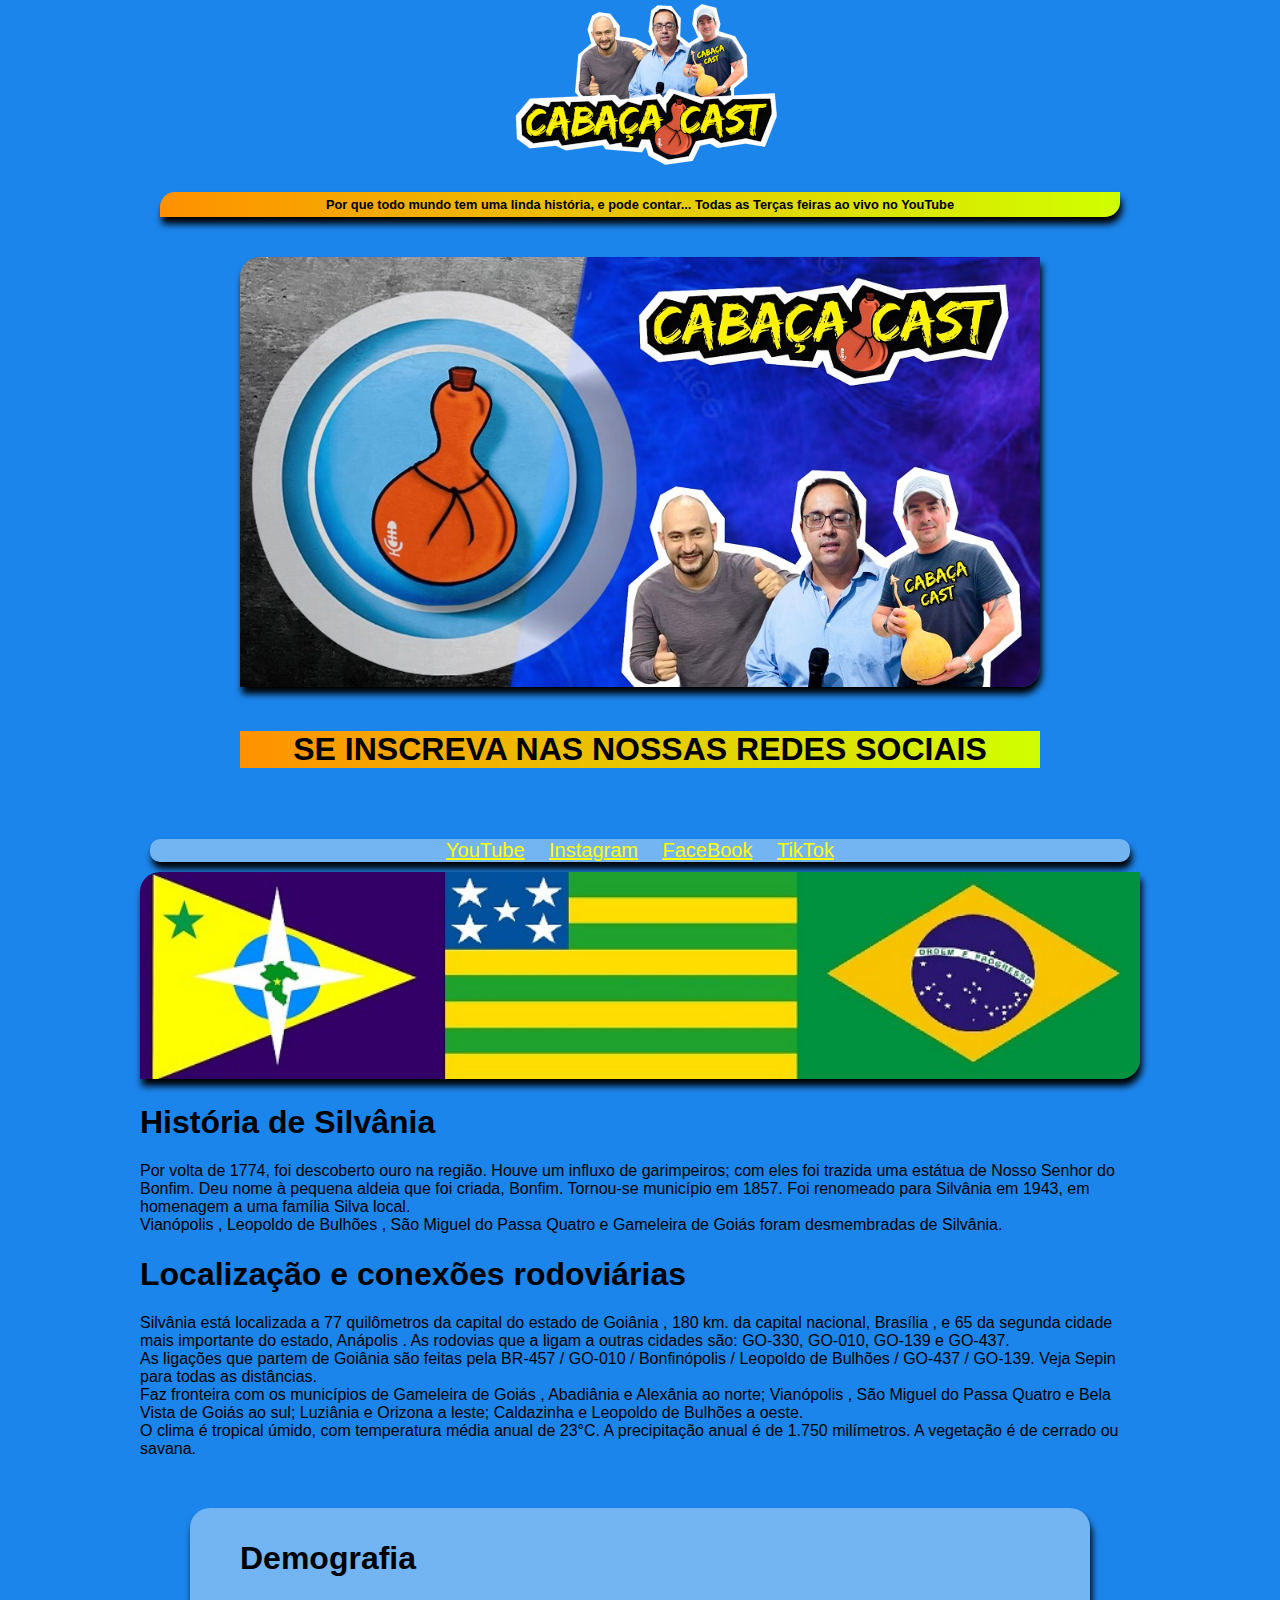
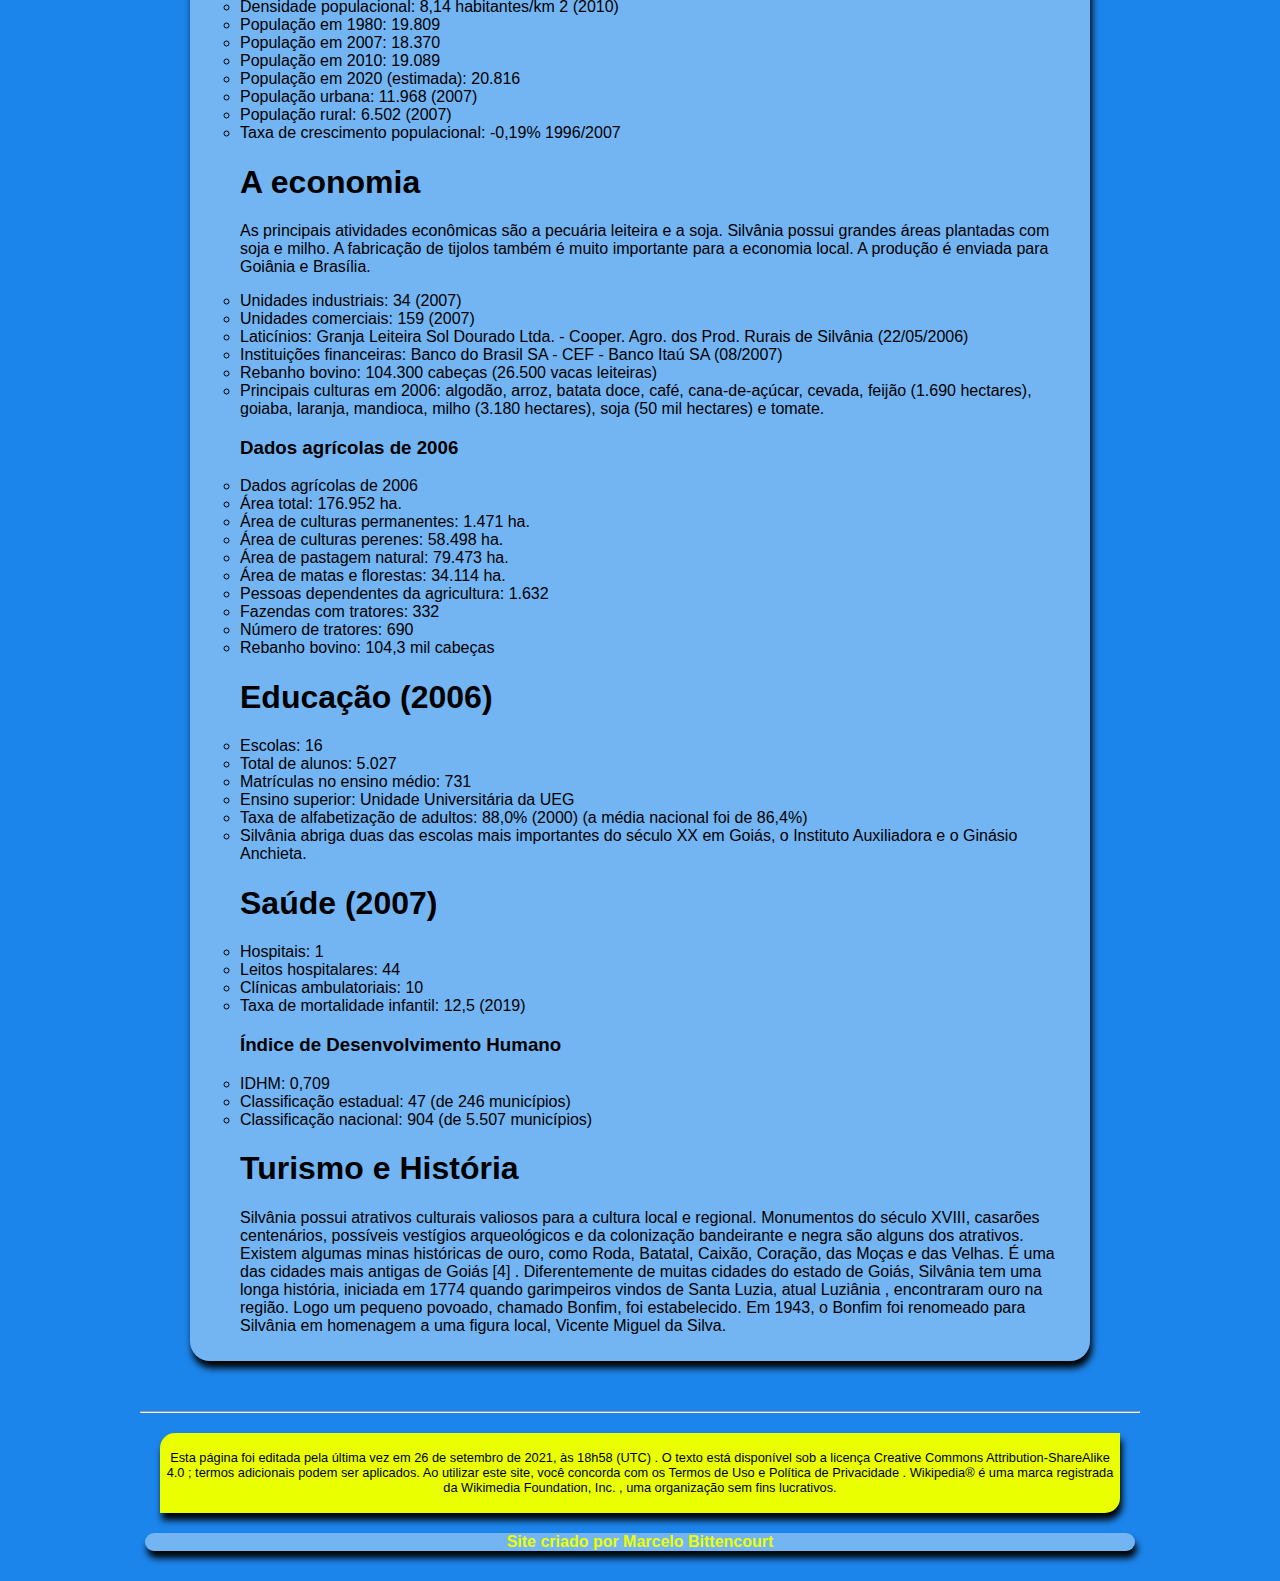
<file: index.html>
<!DOCTYPE html>
<html lang="pt-br">
<head>
    <meta charset="UTF-8">
    <meta name="viewport" content="width=device-width, initial-scale=1.0">
    <title>Meu Site PRO 2</title>
    <link rel="shortcut icon" href="imagens/favicon2.ico" type="image/x-icon">
    <link rel="stylesheet" href="style.css">
</head>
<body>
    
    <header>
        <img src="imagens/nois300.png" alt="Nois 3">
         <h2>Por que todo mundo tem uma linda história, e pode contar... Todas as Terças feiras ao vivo no YouTube</h2>
         
    </header>
    
    <main>
        <img src="imagens/cabacacast.jpg" alt="cabaça cast">
        <br><br>
        <h1>SE INSCREVA NAS NOSSAS REDES SOCIAIS</h1>
    </main>
    <nav>
       <a href="https://www.youtube.com/@CabacaCastoNossopodcast" target="_blank">YouTube</a>
       <a href="https://www.instagram.com/cabacacast/" target="_blank">Instagram</a>
       <a href="https://www.facebook.com/cabacacast/"
       target="_blank">FaceBook</a>
       <a href="https://www.tiktok.com/@cabacacast"
       target="_blank">TikTok</a>
    </nav>
         <img src="imagens/silvania800.jpg" alt="silvania">
       <h1>História de Silvânia</h1>
       <p>
        Por volta de 1774, foi descoberto ouro na região. Houve um influxo de garimpeiros; com eles foi trazida uma estátua de Nosso Senhor do Bonfim. Deu nome à pequena aldeia que foi criada, Bonfim. Tornou-se município em 1857. Foi renomeado para Silvânia em 1943, em homenagem a uma família Silva local.
        <br>
        Vianópolis , Leopoldo de Bulhões , São Miguel do Passa Quatro e Gameleira de Goiás foram desmembradas de Silvânia.
       </p>
       <h1>Localização e conexões rodoviárias </h1>
       <p>
        Silvânia está localizada a 77 quilômetros da capital do estado de Goiânia , 180 km. da capital nacional, Brasília , e 65 da segunda cidade mais importante do estado, Anápolis . As rodovias que a ligam a outras cidades são: GO-330, GO-010, GO-139 e GO-437.
         <br>
        As ligações que partem de Goiânia são feitas pela BR-457 / GO-010 / Bonfinópolis / Leopoldo de Bulhões / GO-437 / GO-139. Veja Sepin para todas as distâncias.
        <br>
        Faz fronteira com os municípios de Gameleira de Goiás , Abadiânia e Alexânia ao norte; Vianópolis , São Miguel do Passa Quatro e Bela Vista de Goiás ao sul; Luziânia e Orizona a leste; Caldazinha e Leopoldo de Bulhões a oeste.
        <br>
        O clima é tropical úmido, com temperatura média anual de 23°C. A precipitação anual é de 1.750 milímetros. A vegetação é de cerrado ou savana.
       </p>
       
       <ol type="circle">
        <ul>
          <h1>Demografia </h1>
        
                <li>Densidade populacional: 8,14 habitantes/km 2 (2010)</li>
                <li>População em 1980: 19.809</li>
                <li>População em 2007: 18.370</li>
                <li>População em 2010: 19.089</li>
                <li>População em 2020 (estimada): 20.816</li>
                <li>População urbana: 11.968 (2007)</li>
                <li>População rural: 6.502 (2007)</li>
                <li>Taxa de crescimento populacional: -0,19% 1996/2007</li>
        </ul>
        <ul>
            <h1>A economia </h1>
      <p>As principais atividades econômicas são a pecuária leiteira e a soja. Silvânia possui grandes áreas plantadas com soja e milho. A fabricação de tijolos também é muito importante para a economia local. A produção é enviada para Goiânia e Brasília.</p>
      <li>Unidades industriais: 34 (2007)</li>
      <li>Unidades comerciais: 159 (2007)</li>
      <li>Laticínios: Granja Leiteira Sol Dourado Ltda. - Cooper. Agro. dos Prod. Rurais de Silvânia (22/05/2006)</li>
      <li>Instituições financeiras: Banco do Brasil SA - CEF - Banco Itaú SA (08/2007)</li>
      <li>Rebanho bovino: 104.300 cabeças (26.500 vacas leiteiras)</li>
      <li>Principais culturas em 2006: algodão, arroz, batata doce, café, cana-de-açúcar, cevada, feijão (1.690 hectares), goiaba, laranja, mandioca, milho (3.180 hectares), soja (50 mil hectares) e tomate.</li>
      <h3>Dados agrícolas de 2006</h3>
      <li>Dados agrícolas de 2006</li>
    <li>Área total: 176.952 ha.</li>
    <li>Área de culturas permanentes: 1.471 ha.</li>
    <li>Área de culturas perenes: 58.498 ha.</li>
    <li>Área de pastagem natural: 79.473 ha.</li>
    <li>Área de matas e florestas: 34.114 ha.</li>
    <li>Pessoas dependentes da agricultura: 1.632</li>
    <li>Fazendas com tratores: 332</li>
    <li>Número de tratores: 690</li>
    <li>Rebanho bovino: 104,3 mil cabeças</li>
        </ul>
        <ul>
            <h1>Educação (2006)</h1>
            <li>Escolas: 16</li>
            <li>Total de alunos: 5.027</li>
    <li>Matrículas no ensino médio: 731</li>
    <li>Ensino superior: Unidade Universitária da UEG</li>
    <li>Taxa de alfabetização de adultos: 88,0% (2000) (a média nacional foi de 86,4%)</li>
    <li>Silvânia abriga duas das escolas mais importantes do século XX em Goiás, o Instituto Auxiliadora e o Ginásio Anchieta.</li>
</ul>
        
        <ul>
            <h1>Saúde (2007)</h1>
            <li>Hospitais: 1</li>
            <li>Leitos hospitalares: 44</li>
            <li>Clínicas ambulatoriais: 10</li>
            <li>Taxa de mortalidade infantil: 12,5 (2019)</li>
            <h3>Índice de Desenvolvimento Humano</h3>
            <li>IDHM: 0,709</li>
            <li>Classificação estadual: 47 (de 246 municípios)</li>
            <li>Classificação nacional: 904 (de 5.507 municípios)</li>

        </ul>

        <ul>
            <h1>Turismo e História </h1>
            <p>Silvânia possui atrativos culturais valiosos para a cultura local e regional. Monumentos do século XVIII, casarões centenários, possíveis vestígios arqueológicos e da colonização bandeirante e negra são alguns dos atrativos.

                Existem algumas minas históricas de ouro, como Roda, Batatal, Caixão, Coração, das Moças e das Velhas.
                
                É uma das cidades mais antigas de Goiás [4] . Diferentemente de muitas cidades do estado de Goiás, Silvânia tem uma longa história, iniciada em 1774 quando garimpeiros vindos de Santa Luzia, atual Luziânia , encontraram ouro na região. Logo um pequeno povoado, chamado Bonfim, foi estabelecido. Em 1943, o Bonfim foi renomeado para Silvânia em homenagem a uma figura local, Vicente Miguel da Silva.</p>
        </ul>
    

       
   

    </ol>
          <hr>
          
        <section><p>Esta página foi editada pela última vez em 26 de setembro de 2021, às 18h58  (UTC) .
         O texto está disponível sob a licença Creative Commons Attribution-ShareAlike 4.0 ; termos adicionais podem ser aplicados. Ao utilizar este site, você concorda com os Termos de Uso e Política de Privacidade . Wikipedia® é uma marca registrada da Wikimedia Foundation, Inc. , uma organização sem fins lucrativos.</p></section>
    <footer>
        <h1>Site criado por Marcelo Bittencourt</h1>
    </footer>
</body>
</html>
</file>
<file: style.css>
@charset "UTF-8";


/* PALETA DE CORES

*{
    background-color: #9A34EB; ROXO
    background-color: #EBAA3F; LARANJA
    background-color: #2B29EB; AZUL 
    background-color: #D7EB10; AMARELO
    background-color: #1C85EB; AZUL CEU
} */

* {
    
    /* margin: 0px;
    padding: 0px;
    text-align: center; */
}
body {
    max-width: 1000px;
    margin: auto;
    margin-bottom: 30px;
    background-color: #1C85EB;
    font-family: Arial, Helvetica, sans-serif;
    
    
}

header {
    min-height: 80px;
    text-align: center;
    text-align: center;

}

header > img {
    max-width: 400px;
    margin-top: 0px;
    margin-bottom: 0px;
    padding: 0px;
    text-align: center;
}

main {
    min-width: 200px;
    max-width: 800px;
    margin: auto;
    margin-bottom: 30px;
    padding: 20px;
    text-align: center;
}
main > h1 {
    text-align: center;
    background-image: linear-gradient(to right, rgb(255, 145, 0), rgb(208, 255, 0));
    text-align: center;

}



header > h2 {
    font-size: .8em;
    background-image: linear-gradient(to right, rgb(255, 145, 0), rgb(208, 255, 0));
    min-height: 0px;
    text-align: center;
    margin: 20px;
    padding: 5px;
    box-shadow: 2px 7px 7px black;
    border-radius: 15px 0px;
    text-align: center;

}



main > img {
    margin: 0px;
    width: 100%;
    border-radius: 20px 0px;
    box-shadow: 2px 7px 7px black;
    text-align: center;

}

nav {
    
    margin: 10px;
    padding: 0px;
    background-color: rgba(255, 255, 255, 0.384);
    border-radius: 10px;
    box-shadow: 2px 7px 7px black;
    text-align: center;
}

nav > a {
    font-family: 'Franklin Gothic Medium', 'Arial Narrow', Arial, sans-serif;
    font-size: 20px;
    color: yellow;
    margin: 10px;
    text-align: center;
}

body > img {
    margin: 0px;
    width: 100%;
    border-radius: 20px 0px;
    box-shadow: 2px 7px 7px black;
    text-align: center;
}


ol {
    margin: 50px;
    padding: 10px;
    background-color: rgba(255, 255, 255, 0.384);
    border-radius: 20px;
    box-shadow: 2px 7px 7px black;
}

section {
    font-size: .8em;
    margin: 20px;
    padding: 5px;
    text-align: center;
    background-color: #eaff00;
    box-shadow: 2px 7px 7px black;
    border-radius: 15px 0px;
}

footer {
    color: #eaff00;
    text-align: center;
    font-size: 0.5em;
    margin: 5px;
    padding: 0px;
    background-color: rgba(255, 255, 255, 0.384);
    border-radius: 10px;
    box-shadow: 2px 7px 7px black;
    
}
</file>
